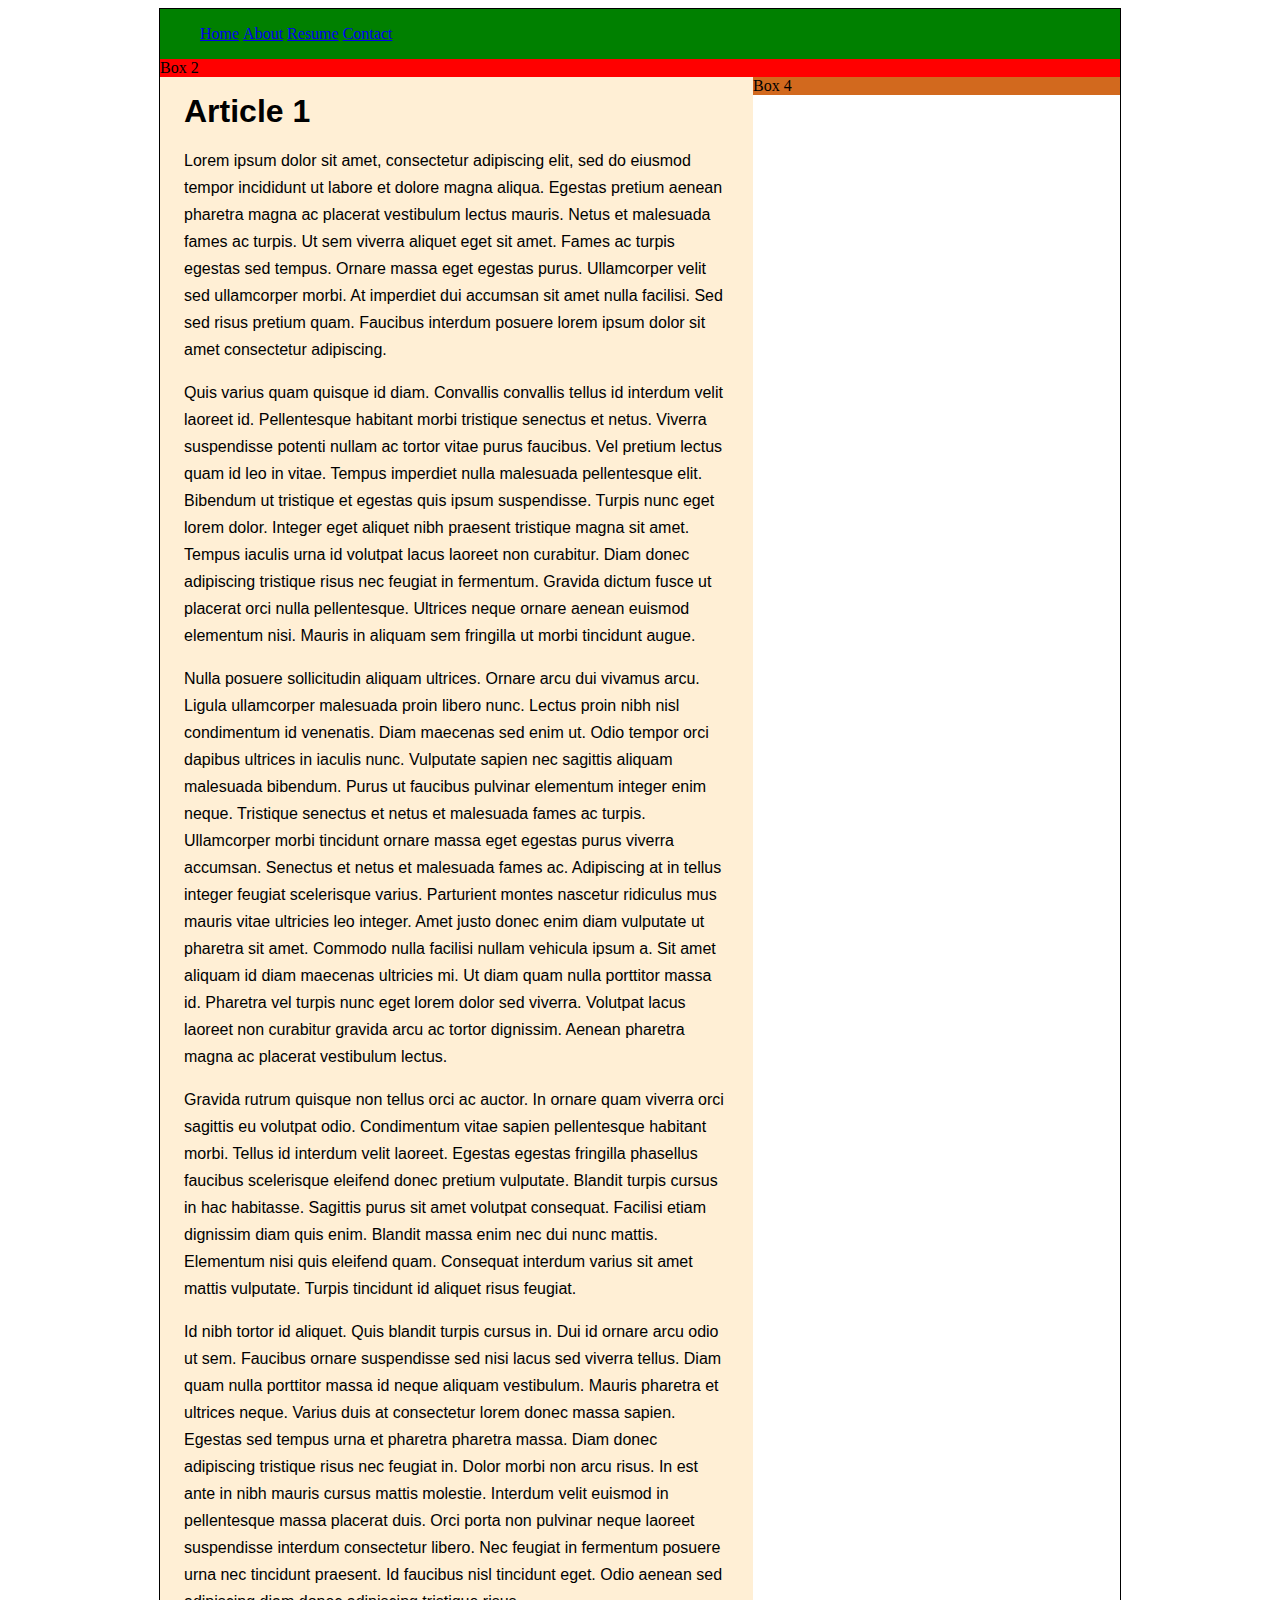
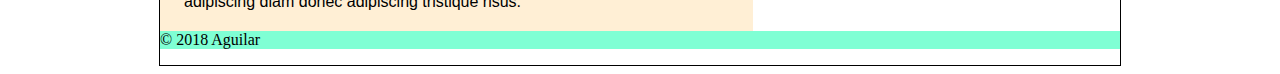
<file: docs/index.html>
<!doctype html>

<html lang="en">
<head>
    <meta charset="utf-8">

    <title>IS117 - 005 | Homepage</title>
    <meta name="description" content="The HTML5 Herald">
    <meta name="author" content="SitePoint">

    <link rel="stylesheet" href="css/styles.css?v=1.0">

</head>

<body>
    <div id="wrapper">
        <div id="menu" class="box">
            <ul>
                <li><a href="#">Home</a></li>
                <li><a href="#">About</a></li>
                <li><a href="#">Resume</a></li>
                <li><a href="#">Contact</a></li>
            </ul>
        </div>
        <div id="banner" class="box">
            Box 2
        </div>
        <div id="content" class="box">
            <h1>Article 1</h1>
            <p>
                Lorem ipsum dolor sit amet, consectetur adipiscing elit, sed do eiusmod tempor incididunt ut labore et
                dolore magna aliqua. Egestas pretium aenean pharetra magna ac placerat vestibulum lectus mauris. Netus et
                malesuada fames ac turpis. Ut sem viverra aliquet eget sit amet. Fames ac turpis egestas sed tempus. Ornare
                massa eget egestas purus. Ullamcorper velit sed ullamcorper morbi. At imperdiet dui accumsan sit amet nulla
                facilisi. Sed sed risus pretium quam. Faucibus interdum posuere lorem ipsum dolor sit amet consectetur
                adipiscing.
            </p>
            <p>
                Quis varius quam quisque id diam. Convallis convallis tellus id interdum velit laoreet id. Pellentesque
                habitant morbi tristique senectus et netus. Viverra suspendisse potenti nullam ac tortor vitae purus
                faucibus. Vel pretium lectus quam id leo in vitae. Tempus imperdiet nulla malesuada pellentesque elit.
                Bibendum ut tristique et egestas quis ipsum suspendisse. Turpis nunc eget lorem dolor. Integer eget aliquet
                nibh praesent tristique magna sit amet. Tempus iaculis urna id volutpat lacus laoreet non curabitur. Diam
                donec adipiscing tristique risus nec feugiat in fermentum. Gravida dictum fusce ut placerat orci nulla
                pellentesque. Ultrices neque ornare aenean euismod elementum nisi. Mauris in aliquam sem fringilla ut morbi
                tincidunt augue.
            </p>
            <p>
                Nulla posuere sollicitudin aliquam ultrices. Ornare arcu dui vivamus arcu. Ligula ullamcorper malesuada
                proin libero nunc. Lectus proin nibh nisl condimentum id venenatis. Diam maecenas sed enim ut. Odio tempor
                orci dapibus ultrices in iaculis nunc. Vulputate sapien nec sagittis aliquam malesuada bibendum. Purus ut
                faucibus pulvinar elementum integer enim neque. Tristique senectus et netus et malesuada fames ac turpis.
                Ullamcorper morbi tincidunt ornare massa eget egestas purus viverra accumsan. Senectus et netus et malesuada
                fames ac. Adipiscing at in tellus integer feugiat scelerisque varius. Parturient montes nascetur ridiculus
                mus mauris vitae ultricies leo integer. Amet justo donec enim diam vulputate ut pharetra sit amet. Commodo
                nulla facilisi nullam vehicula ipsum a. Sit amet aliquam id diam maecenas ultricies mi. Ut diam quam nulla
                porttitor massa id. Pharetra vel turpis nunc eget lorem dolor sed viverra. Volutpat lacus laoreet non
                curabitur gravida arcu ac tortor dignissim. Aenean pharetra magna ac placerat vestibulum lectus.
            </p>
            <p>
                Gravida rutrum quisque non tellus orci ac auctor. In ornare quam viverra orci sagittis eu volutpat odio.
                Condimentum vitae sapien pellentesque habitant morbi. Tellus id interdum velit laoreet. Egestas egestas
                fringilla phasellus faucibus scelerisque eleifend donec pretium vulputate. Blandit turpis cursus in hac
                habitasse. Sagittis purus sit amet volutpat consequat. Facilisi etiam dignissim diam quis enim. Blandit
                massa enim nec dui nunc mattis. Elementum nisi quis eleifend quam. Consequat interdum varius sit amet mattis
                vulputate. Turpis tincidunt id aliquet risus feugiat.
            </p>
            <p>
                Id nibh tortor id aliquet. Quis blandit turpis cursus in. Dui id ornare arcu odio ut sem. Faucibus ornare
                suspendisse sed nisi lacus sed viverra tellus. Diam quam nulla porttitor massa id neque aliquam vestibulum.
                Mauris pharetra et ultrices neque. Varius duis at consectetur lorem donec massa sapien. Egestas sed tempus
                urna et pharetra pharetra massa. Diam donec adipiscing tristique risus nec feugiat in. Dolor morbi non arcu
                risus. In est ante in nibh mauris cursus mattis molestie. Interdum velit euismod in pellentesque massa
                placerat duis. Orci porta non pulvinar neque laoreet suspendisse interdum consectetur libero. Nec feugiat in
                fermentum posuere urna nec tincidunt praesent. Id faucibus nisl tincidunt eget. Odio aenean sed adipiscing
                diam donec adipiscing tristique risus.
            </p>
        </div>

        <div id="sidebar" class="box">
            Box 4
        </div>

        <div id="footer" class="box">
            <p>&copy; 2018 Aguilar</p>

        </div>
    </div>
<script src="js/scripts.js"></script>
</body>
</html>
</file>
<file: docs/css/styles.css>
#wrapper {
    width: 960px;
    border: 1px solid black;
    margin-left: auto;
    margin-right: auto;
}

#menu {
    background-color: green;
    height: 50px;
    line-height: 50px;
}

#menu ul {
    margin: 0px;
}

#menu li {
    display: inline;
}

#banner {
    background-color: red;
}

#content {
    background-color: papayawhip;
    font-family: "Helvetica", "Helvetica Neue", "SansSerif";
    float: left;
    width: 545px;
    padding-left: 24px;
    padding-right: 24px;
    font-size: 16px;
    line-height: 27px;
}

#sidebar {

    background-color: chocolate;
    width: 367px;
    float: left;

}

#footer {
    clear: both;
    background-color: aquamarine;
}

.box {

}
</file>
